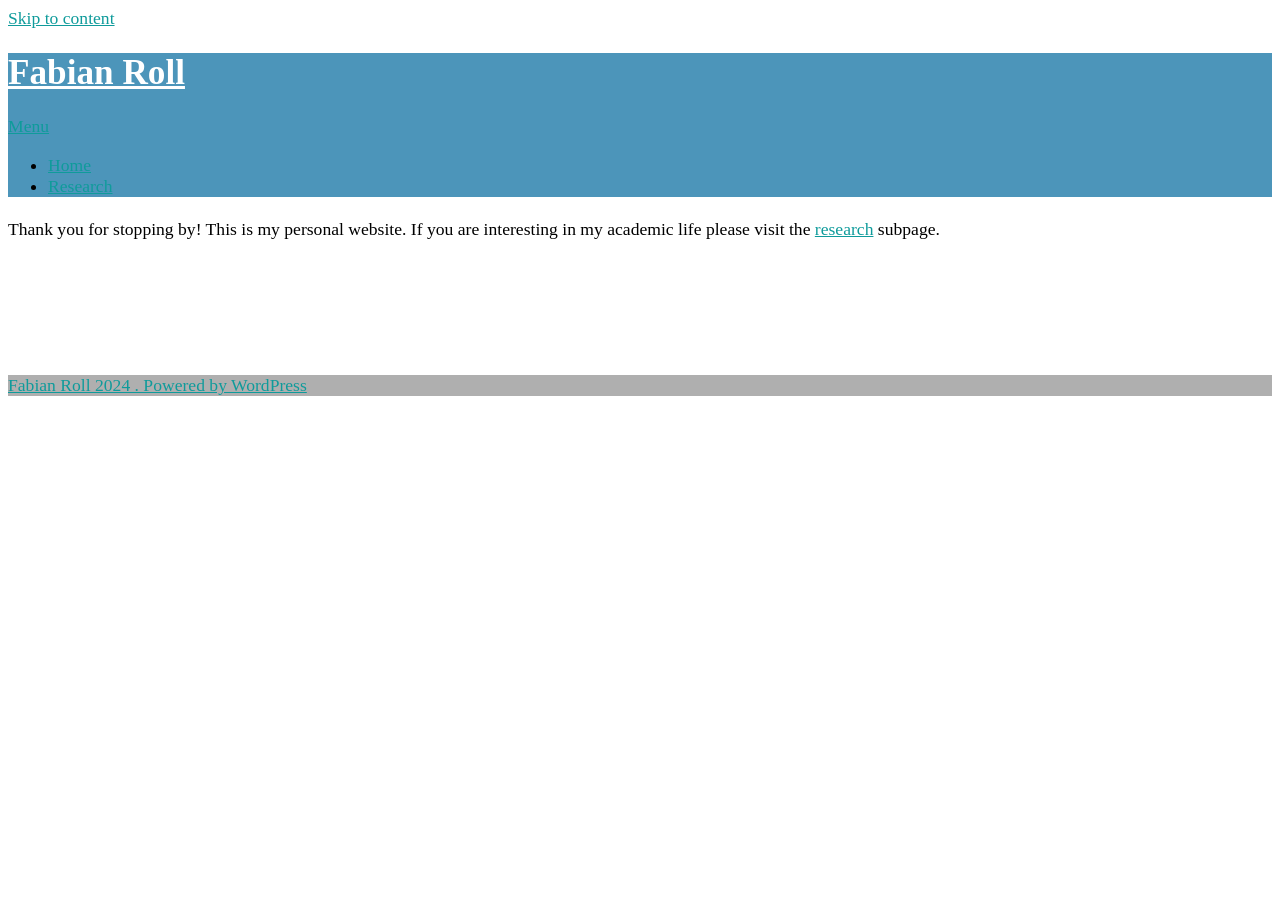
<file: index.html>
<!DOCTYPE html>
<html lang="en-US">
<head>
<meta charset="UTF-8">
<meta name="viewport" content="width=device-width">
<link rel="profile" href="http://gmpg.org/xfn/11">
<title>Fabian Roll</title>
<meta name="robots" content="max-image-preview:large">
	<style>img:is([sizes="auto" i], [sizes^="auto," i]) { contain-intrinsic-size: 3000px 1500px }</style>
	<link rel="dns-prefetch" href="//fonts.googleapis.com">
<link rel="alternate" type="application/rss+xml" title="Fabian Roll &raquo; Feed" href="https://www.roll.science/feed/">
<link rel="alternate" type="application/rss+xml" title="Fabian Roll &raquo; Comments Feed" href="https://www.roll.science/comments/feed/">
<script>
window._wpemojiSettings = {"baseUrl":"https:\/\/s.w.org\/images\/core\/emoji\/15.0.3\/72x72\/","ext":".png","svgUrl":"https:\/\/s.w.org\/images\/core\/emoji\/15.0.3\/svg\/","svgExt":".svg","source":{"concatemoji":"https:\/\/www.roll.science\/wp-includes\/js\/wp-emoji-release.min.js?ver=95953375268b8c0264b2a750937bf954"}};
/*! This file is auto-generated */
!function(i,n){var o,s,e;function c(e){try{var t={supportTests:e,timestamp:(new Date).valueOf()};sessionStorage.setItem(o,JSON.stringify(t))}catch(e){}}function p(e,t,n){e.clearRect(0,0,e.canvas.width,e.canvas.height),e.fillText(t,0,0);var t=new Uint32Array(e.getImageData(0,0,e.canvas.width,e.canvas.height).data),r=(e.clearRect(0,0,e.canvas.width,e.canvas.height),e.fillText(n,0,0),new Uint32Array(e.getImageData(0,0,e.canvas.width,e.canvas.height).data));return t.every(function(e,t){return e===r[t]})}function u(e,t,n){switch(t){case"flag":return n(e,"🏳️‍⚧️","🏳️​⚧️")?!1:!n(e,"🇺🇳","🇺​🇳")&&!n(e,"🏴󠁧󠁢󠁥󠁮󠁧󠁿","🏴​󠁧​󠁢​󠁥​󠁮​󠁧​󠁿");case"emoji":return!n(e,"🐦‍⬛","🐦​⬛")}return!1}function f(e,t,n){var r="undefined"!=typeof WorkerGlobalScope&&self instanceof WorkerGlobalScope?new OffscreenCanvas(300,150):i.createElement("canvas"),a=r.getContext("2d",{willReadFrequently:!0}),o=(a.textBaseline="top",a.font="600 32px Arial",{});return e.forEach(function(e){o[e]=t(a,e,n)}),o}function t(e){var t=i.createElement("script");t.src=e,t.defer=!0,i.head.appendChild(t)}"undefined"!=typeof Promise&&(o="wpEmojiSettingsSupports",s=["flag","emoji"],n.supports={everything:!0,everythingExceptFlag:!0},e=new Promise(function(e){i.addEventListener("DOMContentLoaded",e,{once:!0})}),new Promise(function(t){var n=function(){try{var e=JSON.parse(sessionStorage.getItem(o));if("object"==typeof e&&"number"==typeof e.timestamp&&(new Date).valueOf()<e.timestamp+604800&&"object"==typeof e.supportTests)return e.supportTests}catch(e){}return null}();if(!n){if("undefined"!=typeof Worker&&"undefined"!=typeof OffscreenCanvas&&"undefined"!=typeof URL&&URL.createObjectURL&&"undefined"!=typeof Blob)try{var e="postMessage("+f.toString()+"("+[JSON.stringify(s),u.toString(),p.toString()].join(",")+"));",r=new Blob([e],{type:"text/javascript"}),a=new Worker(URL.createObjectURL(r),{name:"wpTestEmojiSupports"});return void(a.onmessage=function(e){c(n=e.data),a.terminate(),t(n)})}catch(e){}c(n=f(s,u,p))}t(n)}).then(function(e){for(var t in e)n.supports[t]=e[t],n.supports.everything=n.supports.everything&&n.supports[t],"flag"!==t&&(n.supports.everythingExceptFlag=n.supports.everythingExceptFlag&&n.supports[t]);n.supports.everythingExceptFlag=n.supports.everythingExceptFlag&&!n.supports.flag,n.DOMReady=!1,n.readyCallback=function(){n.DOMReady=!0}}).then(function(){return e}).then(function(){var e;n.supports.everything||(n.readyCallback(),(e=n.source||{}).concatemoji?t(e.concatemoji):e.wpemoji&&e.twemoji&&(t(e.twemoji),t(e.wpemoji)))}))}((window,document),window._wpemojiSettings);
</script>
<style id="wp-emoji-styles-inline-css">img.wp-smiley, img.emoji {
		display: inline !important;
		border: none !important;
		box-shadow: none !important;
		height: 1em !important;
		width: 1em !important;
		margin: 0 0.07em !important;
		vertical-align: -0.1em !important;
		background: none !important;
		padding: 0 !important;
	}</style>
<link rel="stylesheet" id="wp-block-library-css" href="https://www.roll.science/wp-includes/css/dist/block-library/style.min.css?ver=95953375268b8c0264b2a750937bf954" media="all">
<style id="wp-block-library-theme-inline-css">.wp-block-audio :where(figcaption){color:#555;font-size:13px;text-align:center}.is-dark-theme .wp-block-audio :where(figcaption){color:#ffffffa6}.wp-block-audio{margin:0 0 1em}.wp-block-code{border:1px solid #ccc;border-radius:4px;font-family:Menlo,Consolas,monaco,monospace;padding:.8em 1em}.wp-block-embed :where(figcaption){color:#555;font-size:13px;text-align:center}.is-dark-theme .wp-block-embed :where(figcaption){color:#ffffffa6}.wp-block-embed{margin:0 0 1em}.blocks-gallery-caption{color:#555;font-size:13px;text-align:center}.is-dark-theme .blocks-gallery-caption{color:#ffffffa6}:root :where(.wp-block-image figcaption){color:#555;font-size:13px;text-align:center}.is-dark-theme :root :where(.wp-block-image figcaption){color:#ffffffa6}.wp-block-image{margin:0 0 1em}.wp-block-pullquote{border-bottom:4px solid;border-top:4px solid;color:currentColor;margin-bottom:1.75em}.wp-block-pullquote cite,.wp-block-pullquote footer,.wp-block-pullquote__citation{color:currentColor;font-size:.8125em;font-style:normal;text-transform:uppercase}.wp-block-quote{border-left:.25em solid;margin:0 0 1.75em;padding-left:1em}.wp-block-quote cite,.wp-block-quote footer{color:currentColor;font-size:.8125em;font-style:normal;position:relative}.wp-block-quote:where(.has-text-align-right){border-left:none;border-right:.25em solid;padding-left:0;padding-right:1em}.wp-block-quote:where(.has-text-align-center){border:none;padding-left:0}.wp-block-quote.is-large,.wp-block-quote.is-style-large,.wp-block-quote:where(.is-style-plain){border:none}.wp-block-search .wp-block-search__label{font-weight:700}.wp-block-search__button{border:1px solid #ccc;padding:.375em .625em}:where(.wp-block-group.has-background){padding:1.25em 2.375em}.wp-block-separator.has-css-opacity{opacity:.4}.wp-block-separator{border:none;border-bottom:2px solid;margin-left:auto;margin-right:auto}.wp-block-separator.has-alpha-channel-opacity{opacity:1}.wp-block-separator:not(.is-style-wide):not(.is-style-dots){width:100px}.wp-block-separator.has-background:not(.is-style-dots){border-bottom:none;height:1px}.wp-block-separator.has-background:not(.is-style-wide):not(.is-style-dots){height:2px}.wp-block-table{margin:0 0 1em}.wp-block-table td,.wp-block-table th{word-break:normal}.wp-block-table :where(figcaption){color:#555;font-size:13px;text-align:center}.is-dark-theme .wp-block-table :where(figcaption){color:#ffffffa6}.wp-block-video :where(figcaption){color:#555;font-size:13px;text-align:center}.is-dark-theme .wp-block-video :where(figcaption){color:#ffffffa6}.wp-block-video{margin:0 0 1em}:root :where(.wp-block-template-part.has-background){margin-bottom:0;margin-top:0;padding:1.25em 2.375em}</style>
<style id="classic-theme-styles-inline-css">/*! This file is auto-generated */
.wp-block-button__link{color:#fff;background-color:#32373c;border-radius:9999px;box-shadow:none;text-decoration:none;padding:calc(.667em + 2px) calc(1.333em + 2px);font-size:1.125em}.wp-block-file__button{background:#32373c;color:#fff;text-decoration:none}</style>
<style id="global-styles-inline-css">:root{--wp--preset--aspect-ratio--square: 1;--wp--preset--aspect-ratio--4-3: 4/3;--wp--preset--aspect-ratio--3-4: 3/4;--wp--preset--aspect-ratio--3-2: 3/2;--wp--preset--aspect-ratio--2-3: 2/3;--wp--preset--aspect-ratio--16-9: 16/9;--wp--preset--aspect-ratio--9-16: 9/16;--wp--preset--color--black: #000000;--wp--preset--color--cyan-bluish-gray: #abb8c3;--wp--preset--color--white: #ffffff;--wp--preset--color--pale-pink: #f78da7;--wp--preset--color--vivid-red: #cf2e2e;--wp--preset--color--luminous-vivid-orange: #ff6900;--wp--preset--color--luminous-vivid-amber: #fcb900;--wp--preset--color--light-green-cyan: #7bdcb5;--wp--preset--color--vivid-green-cyan: #00d084;--wp--preset--color--pale-cyan-blue: #8ed1fc;--wp--preset--color--vivid-cyan-blue: #0693e3;--wp--preset--color--vivid-purple: #9b51e0;--wp--preset--gradient--vivid-cyan-blue-to-vivid-purple: linear-gradient(135deg,rgba(6,147,227,1) 0%,rgb(155,81,224) 100%);--wp--preset--gradient--light-green-cyan-to-vivid-green-cyan: linear-gradient(135deg,rgb(122,220,180) 0%,rgb(0,208,130) 100%);--wp--preset--gradient--luminous-vivid-amber-to-luminous-vivid-orange: linear-gradient(135deg,rgba(252,185,0,1) 0%,rgba(255,105,0,1) 100%);--wp--preset--gradient--luminous-vivid-orange-to-vivid-red: linear-gradient(135deg,rgba(255,105,0,1) 0%,rgb(207,46,46) 100%);--wp--preset--gradient--very-light-gray-to-cyan-bluish-gray: linear-gradient(135deg,rgb(238,238,238) 0%,rgb(169,184,195) 100%);--wp--preset--gradient--cool-to-warm-spectrum: linear-gradient(135deg,rgb(74,234,220) 0%,rgb(151,120,209) 20%,rgb(207,42,186) 40%,rgb(238,44,130) 60%,rgb(251,105,98) 80%,rgb(254,248,76) 100%);--wp--preset--gradient--blush-light-purple: linear-gradient(135deg,rgb(255,206,236) 0%,rgb(152,150,240) 100%);--wp--preset--gradient--blush-bordeaux: linear-gradient(135deg,rgb(254,205,165) 0%,rgb(254,45,45) 50%,rgb(107,0,62) 100%);--wp--preset--gradient--luminous-dusk: linear-gradient(135deg,rgb(255,203,112) 0%,rgb(199,81,192) 50%,rgb(65,88,208) 100%);--wp--preset--gradient--pale-ocean: linear-gradient(135deg,rgb(255,245,203) 0%,rgb(182,227,212) 50%,rgb(51,167,181) 100%);--wp--preset--gradient--electric-grass: linear-gradient(135deg,rgb(202,248,128) 0%,rgb(113,206,126) 100%);--wp--preset--gradient--midnight: linear-gradient(135deg,rgb(2,3,129) 0%,rgb(40,116,252) 100%);--wp--preset--font-size--small: 13px;--wp--preset--font-size--medium: 20px;--wp--preset--font-size--large: 36px;--wp--preset--font-size--x-large: 42px;--wp--preset--spacing--20: 0.44rem;--wp--preset--spacing--30: 0.67rem;--wp--preset--spacing--40: 1rem;--wp--preset--spacing--50: 1.5rem;--wp--preset--spacing--60: 2.25rem;--wp--preset--spacing--70: 3.38rem;--wp--preset--spacing--80: 5.06rem;--wp--preset--shadow--natural: 6px 6px 9px rgba(0, 0, 0, 0.2);--wp--preset--shadow--deep: 12px 12px 50px rgba(0, 0, 0, 0.4);--wp--preset--shadow--sharp: 6px 6px 0px rgba(0, 0, 0, 0.2);--wp--preset--shadow--outlined: 6px 6px 0px -3px rgba(255, 255, 255, 1), 6px 6px rgba(0, 0, 0, 1);--wp--preset--shadow--crisp: 6px 6px 0px rgba(0, 0, 0, 1);}:where(.is-layout-flex){gap: 0.5em;}:where(.is-layout-grid){gap: 0.5em;}body .is-layout-flex{display: flex;}.is-layout-flex{flex-wrap: wrap;align-items: center;}.is-layout-flex > :is(*, div){margin: 0;}body .is-layout-grid{display: grid;}.is-layout-grid > :is(*, div){margin: 0;}:where(.wp-block-columns.is-layout-flex){gap: 2em;}:where(.wp-block-columns.is-layout-grid){gap: 2em;}:where(.wp-block-post-template.is-layout-flex){gap: 1.25em;}:where(.wp-block-post-template.is-layout-grid){gap: 1.25em;}.has-black-color{color: var(--wp--preset--color--black) !important;}.has-cyan-bluish-gray-color{color: var(--wp--preset--color--cyan-bluish-gray) !important;}.has-white-color{color: var(--wp--preset--color--white) !important;}.has-pale-pink-color{color: var(--wp--preset--color--pale-pink) !important;}.has-vivid-red-color{color: var(--wp--preset--color--vivid-red) !important;}.has-luminous-vivid-orange-color{color: var(--wp--preset--color--luminous-vivid-orange) !important;}.has-luminous-vivid-amber-color{color: var(--wp--preset--color--luminous-vivid-amber) !important;}.has-light-green-cyan-color{color: var(--wp--preset--color--light-green-cyan) !important;}.has-vivid-green-cyan-color{color: var(--wp--preset--color--vivid-green-cyan) !important;}.has-pale-cyan-blue-color{color: var(--wp--preset--color--pale-cyan-blue) !important;}.has-vivid-cyan-blue-color{color: var(--wp--preset--color--vivid-cyan-blue) !important;}.has-vivid-purple-color{color: var(--wp--preset--color--vivid-purple) !important;}.has-black-background-color{background-color: var(--wp--preset--color--black) !important;}.has-cyan-bluish-gray-background-color{background-color: var(--wp--preset--color--cyan-bluish-gray) !important;}.has-white-background-color{background-color: var(--wp--preset--color--white) !important;}.has-pale-pink-background-color{background-color: var(--wp--preset--color--pale-pink) !important;}.has-vivid-red-background-color{background-color: var(--wp--preset--color--vivid-red) !important;}.has-luminous-vivid-orange-background-color{background-color: var(--wp--preset--color--luminous-vivid-orange) !important;}.has-luminous-vivid-amber-background-color{background-color: var(--wp--preset--color--luminous-vivid-amber) !important;}.has-light-green-cyan-background-color{background-color: var(--wp--preset--color--light-green-cyan) !important;}.has-vivid-green-cyan-background-color{background-color: var(--wp--preset--color--vivid-green-cyan) !important;}.has-pale-cyan-blue-background-color{background-color: var(--wp--preset--color--pale-cyan-blue) !important;}.has-vivid-cyan-blue-background-color{background-color: var(--wp--preset--color--vivid-cyan-blue) !important;}.has-vivid-purple-background-color{background-color: var(--wp--preset--color--vivid-purple) !important;}.has-black-border-color{border-color: var(--wp--preset--color--black) !important;}.has-cyan-bluish-gray-border-color{border-color: var(--wp--preset--color--cyan-bluish-gray) !important;}.has-white-border-color{border-color: var(--wp--preset--color--white) !important;}.has-pale-pink-border-color{border-color: var(--wp--preset--color--pale-pink) !important;}.has-vivid-red-border-color{border-color: var(--wp--preset--color--vivid-red) !important;}.has-luminous-vivid-orange-border-color{border-color: var(--wp--preset--color--luminous-vivid-orange) !important;}.has-luminous-vivid-amber-border-color{border-color: var(--wp--preset--color--luminous-vivid-amber) !important;}.has-light-green-cyan-border-color{border-color: var(--wp--preset--color--light-green-cyan) !important;}.has-vivid-green-cyan-border-color{border-color: var(--wp--preset--color--vivid-green-cyan) !important;}.has-pale-cyan-blue-border-color{border-color: var(--wp--preset--color--pale-cyan-blue) !important;}.has-vivid-cyan-blue-border-color{border-color: var(--wp--preset--color--vivid-cyan-blue) !important;}.has-vivid-purple-border-color{border-color: var(--wp--preset--color--vivid-purple) !important;}.has-vivid-cyan-blue-to-vivid-purple-gradient-background{background: var(--wp--preset--gradient--vivid-cyan-blue-to-vivid-purple) !important;}.has-light-green-cyan-to-vivid-green-cyan-gradient-background{background: var(--wp--preset--gradient--light-green-cyan-to-vivid-green-cyan) !important;}.has-luminous-vivid-amber-to-luminous-vivid-orange-gradient-background{background: var(--wp--preset--gradient--luminous-vivid-amber-to-luminous-vivid-orange) !important;}.has-luminous-vivid-orange-to-vivid-red-gradient-background{background: var(--wp--preset--gradient--luminous-vivid-orange-to-vivid-red) !important;}.has-very-light-gray-to-cyan-bluish-gray-gradient-background{background: var(--wp--preset--gradient--very-light-gray-to-cyan-bluish-gray) !important;}.has-cool-to-warm-spectrum-gradient-background{background: var(--wp--preset--gradient--cool-to-warm-spectrum) !important;}.has-blush-light-purple-gradient-background{background: var(--wp--preset--gradient--blush-light-purple) !important;}.has-blush-bordeaux-gradient-background{background: var(--wp--preset--gradient--blush-bordeaux) !important;}.has-luminous-dusk-gradient-background{background: var(--wp--preset--gradient--luminous-dusk) !important;}.has-pale-ocean-gradient-background{background: var(--wp--preset--gradient--pale-ocean) !important;}.has-electric-grass-gradient-background{background: var(--wp--preset--gradient--electric-grass) !important;}.has-midnight-gradient-background{background: var(--wp--preset--gradient--midnight) !important;}.has-small-font-size{font-size: var(--wp--preset--font-size--small) !important;}.has-medium-font-size{font-size: var(--wp--preset--font-size--medium) !important;}.has-large-font-size{font-size: var(--wp--preset--font-size--large) !important;}.has-x-large-font-size{font-size: var(--wp--preset--font-size--x-large) !important;}
:where(.wp-block-post-template.is-layout-flex){gap: 1.25em;}:where(.wp-block-post-template.is-layout-grid){gap: 1.25em;}
:where(.wp-block-columns.is-layout-flex){gap: 2em;}:where(.wp-block-columns.is-layout-grid){gap: 2em;}
:root :where(.wp-block-pullquote){font-size: 1.5em;line-height: 1.6;}</style>
<link rel="stylesheet" id="academy-lite-font-css" href="https://fonts.googleapis.com/css?family=Poppins%3A300%2C400%2C500%2C600%2C700%2C800%2C900%7CKarla%3A400&#038;ver=95953375268b8c0264b2a750937bf954" media="all">
<link rel="stylesheet" id="academy-lite-basic-style-css" href="https://www.roll.science/wp-content/themes/academy-lite/style.css?ver=95953375268b8c0264b2a750937bf954" media="all">
<link rel="stylesheet" id="academy-lite-responsive-style-css" href="https://www.roll.science/wp-content/themes/academy-lite/css/theme-responsive.css?ver=95953375268b8c0264b2a750937bf954" media="all">
<link rel="stylesheet" id="nivo-style-css" href="https://www.roll.science/wp-content/themes/academy-lite/css/nivo-slider.css?ver=95953375268b8c0264b2a750937bf954" media="all">
<link rel="stylesheet" id="font-awesome-style-css" href="https://www.roll.science/wp-content/themes/academy-lite/css/font-awesome.css?ver=95953375268b8c0264b2a750937bf954" media="all">
<script src="https://www.roll.science/wp-includes/js/jquery/jquery.min.js?ver=3.7.1" id="jquery-core-js"></script>
<script src="https://www.roll.science/wp-includes/js/jquery/jquery-migrate.min.js?ver=3.4.1" id="jquery-migrate-js"></script>
<script src="https://www.roll.science/wp-content/themes/academy-lite/js/jquery.nivo.slider.js?ver=95953375268b8c0264b2a750937bf954" id="jquery-nivo-slider-js-js"></script>
<script src="https://www.roll.science/wp-content/themes/academy-lite/js/custom.js?ver=95953375268b8c0264b2a750937bf954" id="academy-lite-customscripts-js"></script>
<link rel="https://api.w.org/" href="https://www.roll.science/wp-json/">
<link rel="alternate" title="JSON" type="application/json" href="https://www.roll.science/wp-json/wp/v2/pages/42">
<link rel="EditURI" type="application/rsd+xml" title="RSD" href="https://www.roll.science/xmlrpc.php?rsd">

<link rel="canonical" href="https://www.roll.science/">
<link rel="shortlink" href="https://www.roll.science/">
<link rel="alternate" title="oEmbed (JSON)" type="application/json+oembed" href="https://www.roll.science/wp-json/oembed/1.0/embed?url=https%3A%2F%2Fhttps%3A%2F%2Fwww.roll.science%2F">
<link rel="alternate" title="oEmbed (XML)" type="text/xml+oembed" href="https://www.roll.science/wp-json/oembed/1.0/embed?url=https%3A%2F%2Fhttps%3A%2F%2Fwww.roll.science%2F#038;format=xml">
        <style>.top-header,.pagearea-content h6.sub_ttl{
        			background-color:#34685a;
        		}
				a, 
				.tm_client strong,
				.postmeta a:hover,
				#sid
				ebar ul li a:hover,
				.blog-post h3.entry-title,
				a.blog-more:hover,
				#commentform input#submit,
				input.search-submit,
				.nivo-controlNav a.active,
				.blog-date .date,
				a.read-more,
				.section-box .sec-left a,
				.sitenav ul li a:hover,
				.section_head:before, #header .header-inner .logo p{
					color:#0f9b9b;
				}
				.icon-box-icon:after{
					box-shadow: 0 0 0 2px #0f9b9b;
				}
				h3.widget-title,
				.nav-links .current,
				.nav-links a:hover,
				p.form-submit input[type="submit"],
				.home-content a,
				.social a:hover, .top-header-menu ul li a{
					background-color:#0f9b9b;
				}
				#header,
				.sitenav ul li.menu-item-has-children:hover > ul,
				.sitenav ul li.menu-item-has-children:focus > ul,
				.sitenav ul li.menu-item-has-children.focus > ul{
					background-color:#4c95ba;
				}
				.copyright-wrapper{
					background-color:#afafaf;
				}
				#slider .top-bar a.slide-button, .pagearea-content .wel-read{
					background-color: #0f9b9b;
				}
				#slider .top-bar a.slide-button:hover, .pagearea-content .wel-read:hover{
					background-color:#0f9b9b;
					color: #ffffff;
				}</style>
		<style type="text/css">#header{
			background-image: url();
			background-position: center top;
		}
		.logo h1 a { color:#ffffff;}</style>
			<style id="wp-custom-css">body {
font-size: 1.1rem;
}</style>
		</head>

<body class="home page-template-default page page-id-42 wp-embed-responsive">
<a class="skip-link screen-reader-text" href="#sitemain">
	Skip to content</a>

<div id="header">
	<div class="header-inner container">
		  <div class="logo">
							<h1><a href="https://www.roll.science/" rel="home">Fabian Roll</a></h1>

						 </div>
<!-- .logo -->                 
		<div id="navigation">
			<div class="toggle">
				<a class="toggleMenu" href="#">Menu</a>
			</div>
<!-- toggle --> 	
			<nav id="main-navigation" class="site-navigation primary-navigation sitenav" role="navigation">		
				<div class="menu-sites-container"><ul id="menu-sites" class="menu">
<li id="menu-item-37" class="menu-item menu-item-type-custom menu-item-object-custom current-menu-item menu-item-home menu-item-37"><a href="https://www.roll.science/">Home</a></li>
<li id="menu-item-38" class="menu-item menu-item-type-custom menu-item-object-custom menu-item-38"><a href="https://www.roll.science/research">Research</a></li>
</ul></div>			</nav>
		</div>
<!-- navigation -->
	</div>
<!-- .header-inner--><div class="clear"></div>  
</div>
<!-- #header -->
<div class="main-container">

  
    
                                       
     <div class="content-area">
      <div class="middle-align content_sidebar">
          <div class="site-main" id="sitemain">
			
<article id="post-42" class="post-42 page type-page status-publish hentry">
	<header class="entry-header">
		<h1 class="entry-title"></h1>
	</header><!-- .entry-header -->

	<div class="entry-content">
		
<p>Thank you for stopping by! This is my personal website. If you are interesting in my academic life please visit the <a href="https://www.roll.science/research">research</a> subpage.</p>



<div style="height:100px" aria-hidden="true" class="wp-block-spacer"></div>
      </div>
<!-- .entry-content --><div class="clear"></div>
			
	</article><!-- #post-## -->
          </div>
          <div id="sidebar">
    
    <aside id="custom_html-2" class="widget_text widget widget_custom_html"><div class="textwidget custom-html-widget"></div></aside>	
</div>
<!-- sidebar -->
          <div class="clear"></div>
      </div>
  </div>
</div>
<!-- main-container -->

<div class="copyright-wrapper">
        	<div class="container">
                <div class="copyright">
                    	<p><a href="https://www.roll.science/" rel="home">Fabian Roll  2024 . Powered by WordPress</a></p>               
                </div>
<!-- copyright --><div class="clear"></div>           
            </div>
<!-- container -->
        </div>
    
        
<script id="academy-lite-navigation-js-extra">var NavigationScreenReaderText = [];</script>
<script src="https://www.roll.science/wp-content/themes/academy-lite/js/navigation.js?ver=20190715" id="academy-lite-navigation-js"></script>

</body>
</html>
</file>
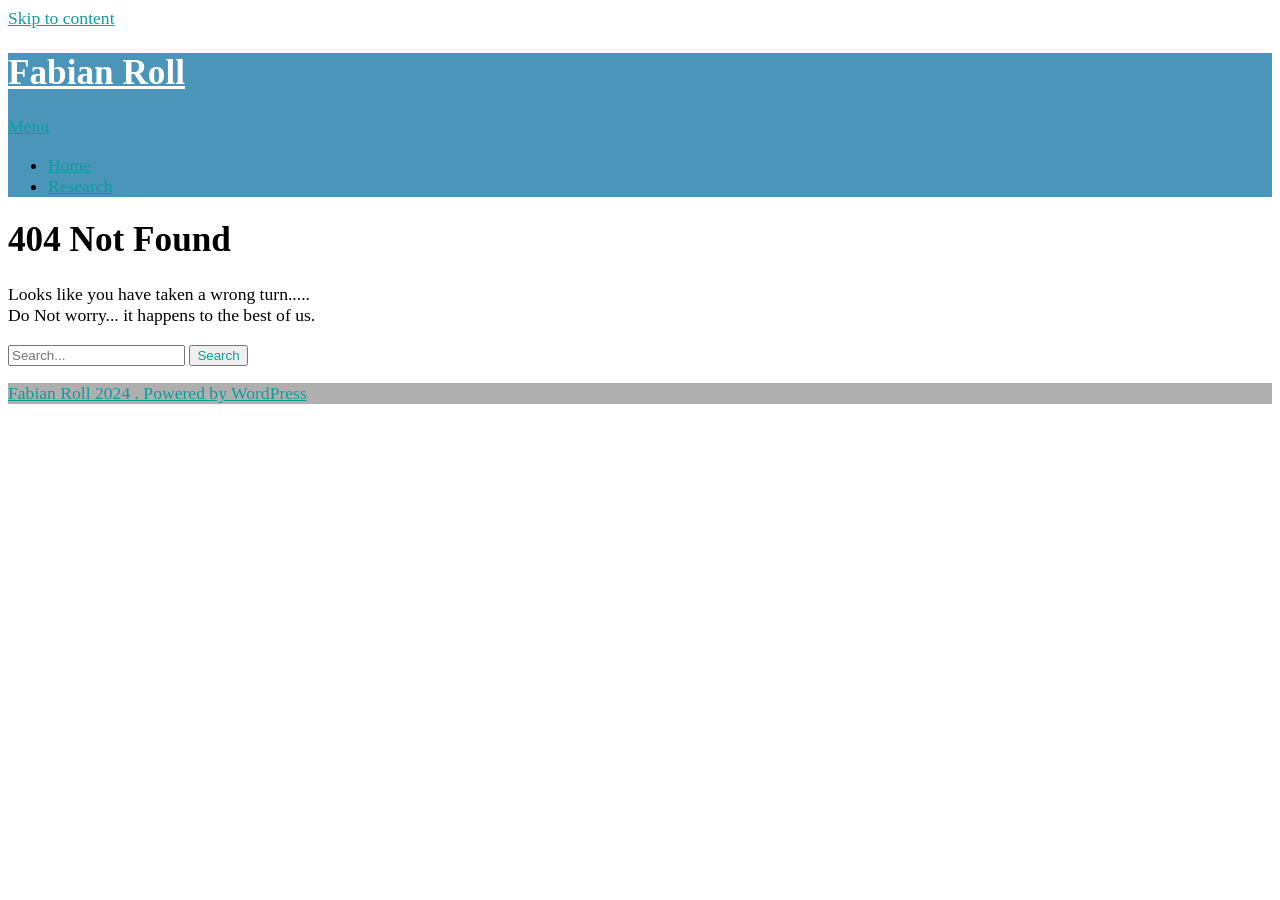
<file: 404/index.html>
<!DOCTYPE html>
<html lang="en-US">
<head>
<meta charset="UTF-8">
<meta name="viewport" content="width=device-width">
<link rel="profile" href="http://gmpg.org/xfn/11">
<title>Page not found &#8211; Fabian Roll</title>
<meta name="robots" content="max-image-preview:large">
	<style>img:is([sizes="auto" i], [sizes^="auto," i]) { contain-intrinsic-size: 3000px 1500px }</style>
	<link rel="dns-prefetch" href="//fonts.googleapis.com">
<link rel="alternate" type="application/rss+xml" title="Fabian Roll &raquo; Feed" href="https://www.roll.science/feed/">
<link rel="alternate" type="application/rss+xml" title="Fabian Roll &raquo; Comments Feed" href="https://www.roll.science/comments/feed/">
<script>
window._wpemojiSettings = {"baseUrl":"https:\/\/s.w.org\/images\/core\/emoji\/15.0.3\/72x72\/","ext":".png","svgUrl":"https:\/\/s.w.org\/images\/core\/emoji\/15.0.3\/svg\/","svgExt":".svg","source":{"concatemoji":"https:\/\/www.roll.science\/wp-includes\/js\/wp-emoji-release.min.js?ver=95953375268b8c0264b2a750937bf954"}};
/*! This file is auto-generated */
!function(i,n){var o,s,e;function c(e){try{var t={supportTests:e,timestamp:(new Date).valueOf()};sessionStorage.setItem(o,JSON.stringify(t))}catch(e){}}function p(e,t,n){e.clearRect(0,0,e.canvas.width,e.canvas.height),e.fillText(t,0,0);var t=new Uint32Array(e.getImageData(0,0,e.canvas.width,e.canvas.height).data),r=(e.clearRect(0,0,e.canvas.width,e.canvas.height),e.fillText(n,0,0),new Uint32Array(e.getImageData(0,0,e.canvas.width,e.canvas.height).data));return t.every(function(e,t){return e===r[t]})}function u(e,t,n){switch(t){case"flag":return n(e,"🏳️‍⚧️","🏳️​⚧️")?!1:!n(e,"🇺🇳","🇺​🇳")&&!n(e,"🏴󠁧󠁢󠁥󠁮󠁧󠁿","🏴​󠁧​󠁢​󠁥​󠁮​󠁧​󠁿");case"emoji":return!n(e,"🐦‍⬛","🐦​⬛")}return!1}function f(e,t,n){var r="undefined"!=typeof WorkerGlobalScope&&self instanceof WorkerGlobalScope?new OffscreenCanvas(300,150):i.createElement("canvas"),a=r.getContext("2d",{willReadFrequently:!0}),o=(a.textBaseline="top",a.font="600 32px Arial",{});return e.forEach(function(e){o[e]=t(a,e,n)}),o}function t(e){var t=i.createElement("script");t.src=e,t.defer=!0,i.head.appendChild(t)}"undefined"!=typeof Promise&&(o="wpEmojiSettingsSupports",s=["flag","emoji"],n.supports={everything:!0,everythingExceptFlag:!0},e=new Promise(function(e){i.addEventListener("DOMContentLoaded",e,{once:!0})}),new Promise(function(t){var n=function(){try{var e=JSON.parse(sessionStorage.getItem(o));if("object"==typeof e&&"number"==typeof e.timestamp&&(new Date).valueOf()<e.timestamp+604800&&"object"==typeof e.supportTests)return e.supportTests}catch(e){}return null}();if(!n){if("undefined"!=typeof Worker&&"undefined"!=typeof OffscreenCanvas&&"undefined"!=typeof URL&&URL.createObjectURL&&"undefined"!=typeof Blob)try{var e="postMessage("+f.toString()+"("+[JSON.stringify(s),u.toString(),p.toString()].join(",")+"));",r=new Blob([e],{type:"text/javascript"}),a=new Worker(URL.createObjectURL(r),{name:"wpTestEmojiSupports"});return void(a.onmessage=function(e){c(n=e.data),a.terminate(),t(n)})}catch(e){}c(n=f(s,u,p))}t(n)}).then(function(e){for(var t in e)n.supports[t]=e[t],n.supports.everything=n.supports.everything&&n.supports[t],"flag"!==t&&(n.supports.everythingExceptFlag=n.supports.everythingExceptFlag&&n.supports[t]);n.supports.everythingExceptFlag=n.supports.everythingExceptFlag&&!n.supports.flag,n.DOMReady=!1,n.readyCallback=function(){n.DOMReady=!0}}).then(function(){return e}).then(function(){var e;n.supports.everything||(n.readyCallback(),(e=n.source||{}).concatemoji?t(e.concatemoji):e.wpemoji&&e.twemoji&&(t(e.twemoji),t(e.wpemoji)))}))}((window,document),window._wpemojiSettings);
</script>
<style id="wp-emoji-styles-inline-css">img.wp-smiley, img.emoji {
		display: inline !important;
		border: none !important;
		box-shadow: none !important;
		height: 1em !important;
		width: 1em !important;
		margin: 0 0.07em !important;
		vertical-align: -0.1em !important;
		background: none !important;
		padding: 0 !important;
	}</style>
<link rel="stylesheet" id="wp-block-library-css" href="https://www.roll.science/wp-includes/css/dist/block-library/style.min.css?ver=95953375268b8c0264b2a750937bf954" media="all">
<style id="wp-block-library-theme-inline-css">.wp-block-audio :where(figcaption){color:#555;font-size:13px;text-align:center}.is-dark-theme .wp-block-audio :where(figcaption){color:#ffffffa6}.wp-block-audio{margin:0 0 1em}.wp-block-code{border:1px solid #ccc;border-radius:4px;font-family:Menlo,Consolas,monaco,monospace;padding:.8em 1em}.wp-block-embed :where(figcaption){color:#555;font-size:13px;text-align:center}.is-dark-theme .wp-block-embed :where(figcaption){color:#ffffffa6}.wp-block-embed{margin:0 0 1em}.blocks-gallery-caption{color:#555;font-size:13px;text-align:center}.is-dark-theme .blocks-gallery-caption{color:#ffffffa6}:root :where(.wp-block-image figcaption){color:#555;font-size:13px;text-align:center}.is-dark-theme :root :where(.wp-block-image figcaption){color:#ffffffa6}.wp-block-image{margin:0 0 1em}.wp-block-pullquote{border-bottom:4px solid;border-top:4px solid;color:currentColor;margin-bottom:1.75em}.wp-block-pullquote cite,.wp-block-pullquote footer,.wp-block-pullquote__citation{color:currentColor;font-size:.8125em;font-style:normal;text-transform:uppercase}.wp-block-quote{border-left:.25em solid;margin:0 0 1.75em;padding-left:1em}.wp-block-quote cite,.wp-block-quote footer{color:currentColor;font-size:.8125em;font-style:normal;position:relative}.wp-block-quote:where(.has-text-align-right){border-left:none;border-right:.25em solid;padding-left:0;padding-right:1em}.wp-block-quote:where(.has-text-align-center){border:none;padding-left:0}.wp-block-quote.is-large,.wp-block-quote.is-style-large,.wp-block-quote:where(.is-style-plain){border:none}.wp-block-search .wp-block-search__label{font-weight:700}.wp-block-search__button{border:1px solid #ccc;padding:.375em .625em}:where(.wp-block-group.has-background){padding:1.25em 2.375em}.wp-block-separator.has-css-opacity{opacity:.4}.wp-block-separator{border:none;border-bottom:2px solid;margin-left:auto;margin-right:auto}.wp-block-separator.has-alpha-channel-opacity{opacity:1}.wp-block-separator:not(.is-style-wide):not(.is-style-dots){width:100px}.wp-block-separator.has-background:not(.is-style-dots){border-bottom:none;height:1px}.wp-block-separator.has-background:not(.is-style-wide):not(.is-style-dots){height:2px}.wp-block-table{margin:0 0 1em}.wp-block-table td,.wp-block-table th{word-break:normal}.wp-block-table :where(figcaption){color:#555;font-size:13px;text-align:center}.is-dark-theme .wp-block-table :where(figcaption){color:#ffffffa6}.wp-block-video :where(figcaption){color:#555;font-size:13px;text-align:center}.is-dark-theme .wp-block-video :where(figcaption){color:#ffffffa6}.wp-block-video{margin:0 0 1em}:root :where(.wp-block-template-part.has-background){margin-bottom:0;margin-top:0;padding:1.25em 2.375em}</style>
<style id="classic-theme-styles-inline-css">/*! This file is auto-generated */
.wp-block-button__link{color:#fff;background-color:#32373c;border-radius:9999px;box-shadow:none;text-decoration:none;padding:calc(.667em + 2px) calc(1.333em + 2px);font-size:1.125em}.wp-block-file__button{background:#32373c;color:#fff;text-decoration:none}</style>
<style id="global-styles-inline-css">:root{--wp--preset--aspect-ratio--square: 1;--wp--preset--aspect-ratio--4-3: 4/3;--wp--preset--aspect-ratio--3-4: 3/4;--wp--preset--aspect-ratio--3-2: 3/2;--wp--preset--aspect-ratio--2-3: 2/3;--wp--preset--aspect-ratio--16-9: 16/9;--wp--preset--aspect-ratio--9-16: 9/16;--wp--preset--color--black: #000000;--wp--preset--color--cyan-bluish-gray: #abb8c3;--wp--preset--color--white: #ffffff;--wp--preset--color--pale-pink: #f78da7;--wp--preset--color--vivid-red: #cf2e2e;--wp--preset--color--luminous-vivid-orange: #ff6900;--wp--preset--color--luminous-vivid-amber: #fcb900;--wp--preset--color--light-green-cyan: #7bdcb5;--wp--preset--color--vivid-green-cyan: #00d084;--wp--preset--color--pale-cyan-blue: #8ed1fc;--wp--preset--color--vivid-cyan-blue: #0693e3;--wp--preset--color--vivid-purple: #9b51e0;--wp--preset--gradient--vivid-cyan-blue-to-vivid-purple: linear-gradient(135deg,rgba(6,147,227,1) 0%,rgb(155,81,224) 100%);--wp--preset--gradient--light-green-cyan-to-vivid-green-cyan: linear-gradient(135deg,rgb(122,220,180) 0%,rgb(0,208,130) 100%);--wp--preset--gradient--luminous-vivid-amber-to-luminous-vivid-orange: linear-gradient(135deg,rgba(252,185,0,1) 0%,rgba(255,105,0,1) 100%);--wp--preset--gradient--luminous-vivid-orange-to-vivid-red: linear-gradient(135deg,rgba(255,105,0,1) 0%,rgb(207,46,46) 100%);--wp--preset--gradient--very-light-gray-to-cyan-bluish-gray: linear-gradient(135deg,rgb(238,238,238) 0%,rgb(169,184,195) 100%);--wp--preset--gradient--cool-to-warm-spectrum: linear-gradient(135deg,rgb(74,234,220) 0%,rgb(151,120,209) 20%,rgb(207,42,186) 40%,rgb(238,44,130) 60%,rgb(251,105,98) 80%,rgb(254,248,76) 100%);--wp--preset--gradient--blush-light-purple: linear-gradient(135deg,rgb(255,206,236) 0%,rgb(152,150,240) 100%);--wp--preset--gradient--blush-bordeaux: linear-gradient(135deg,rgb(254,205,165) 0%,rgb(254,45,45) 50%,rgb(107,0,62) 100%);--wp--preset--gradient--luminous-dusk: linear-gradient(135deg,rgb(255,203,112) 0%,rgb(199,81,192) 50%,rgb(65,88,208) 100%);--wp--preset--gradient--pale-ocean: linear-gradient(135deg,rgb(255,245,203) 0%,rgb(182,227,212) 50%,rgb(51,167,181) 100%);--wp--preset--gradient--electric-grass: linear-gradient(135deg,rgb(202,248,128) 0%,rgb(113,206,126) 100%);--wp--preset--gradient--midnight: linear-gradient(135deg,rgb(2,3,129) 0%,rgb(40,116,252) 100%);--wp--preset--font-size--small: 13px;--wp--preset--font-size--medium: 20px;--wp--preset--font-size--large: 36px;--wp--preset--font-size--x-large: 42px;--wp--preset--spacing--20: 0.44rem;--wp--preset--spacing--30: 0.67rem;--wp--preset--spacing--40: 1rem;--wp--preset--spacing--50: 1.5rem;--wp--preset--spacing--60: 2.25rem;--wp--preset--spacing--70: 3.38rem;--wp--preset--spacing--80: 5.06rem;--wp--preset--shadow--natural: 6px 6px 9px rgba(0, 0, 0, 0.2);--wp--preset--shadow--deep: 12px 12px 50px rgba(0, 0, 0, 0.4);--wp--preset--shadow--sharp: 6px 6px 0px rgba(0, 0, 0, 0.2);--wp--preset--shadow--outlined: 6px 6px 0px -3px rgba(255, 255, 255, 1), 6px 6px rgba(0, 0, 0, 1);--wp--preset--shadow--crisp: 6px 6px 0px rgba(0, 0, 0, 1);}:where(.is-layout-flex){gap: 0.5em;}:where(.is-layout-grid){gap: 0.5em;}body .is-layout-flex{display: flex;}.is-layout-flex{flex-wrap: wrap;align-items: center;}.is-layout-flex > :is(*, div){margin: 0;}body .is-layout-grid{display: grid;}.is-layout-grid > :is(*, div){margin: 0;}:where(.wp-block-columns.is-layout-flex){gap: 2em;}:where(.wp-block-columns.is-layout-grid){gap: 2em;}:where(.wp-block-post-template.is-layout-flex){gap: 1.25em;}:where(.wp-block-post-template.is-layout-grid){gap: 1.25em;}.has-black-color{color: var(--wp--preset--color--black) !important;}.has-cyan-bluish-gray-color{color: var(--wp--preset--color--cyan-bluish-gray) !important;}.has-white-color{color: var(--wp--preset--color--white) !important;}.has-pale-pink-color{color: var(--wp--preset--color--pale-pink) !important;}.has-vivid-red-color{color: var(--wp--preset--color--vivid-red) !important;}.has-luminous-vivid-orange-color{color: var(--wp--preset--color--luminous-vivid-orange) !important;}.has-luminous-vivid-amber-color{color: var(--wp--preset--color--luminous-vivid-amber) !important;}.has-light-green-cyan-color{color: var(--wp--preset--color--light-green-cyan) !important;}.has-vivid-green-cyan-color{color: var(--wp--preset--color--vivid-green-cyan) !important;}.has-pale-cyan-blue-color{color: var(--wp--preset--color--pale-cyan-blue) !important;}.has-vivid-cyan-blue-color{color: var(--wp--preset--color--vivid-cyan-blue) !important;}.has-vivid-purple-color{color: var(--wp--preset--color--vivid-purple) !important;}.has-black-background-color{background-color: var(--wp--preset--color--black) !important;}.has-cyan-bluish-gray-background-color{background-color: var(--wp--preset--color--cyan-bluish-gray) !important;}.has-white-background-color{background-color: var(--wp--preset--color--white) !important;}.has-pale-pink-background-color{background-color: var(--wp--preset--color--pale-pink) !important;}.has-vivid-red-background-color{background-color: var(--wp--preset--color--vivid-red) !important;}.has-luminous-vivid-orange-background-color{background-color: var(--wp--preset--color--luminous-vivid-orange) !important;}.has-luminous-vivid-amber-background-color{background-color: var(--wp--preset--color--luminous-vivid-amber) !important;}.has-light-green-cyan-background-color{background-color: var(--wp--preset--color--light-green-cyan) !important;}.has-vivid-green-cyan-background-color{background-color: var(--wp--preset--color--vivid-green-cyan) !important;}.has-pale-cyan-blue-background-color{background-color: var(--wp--preset--color--pale-cyan-blue) !important;}.has-vivid-cyan-blue-background-color{background-color: var(--wp--preset--color--vivid-cyan-blue) !important;}.has-vivid-purple-background-color{background-color: var(--wp--preset--color--vivid-purple) !important;}.has-black-border-color{border-color: var(--wp--preset--color--black) !important;}.has-cyan-bluish-gray-border-color{border-color: var(--wp--preset--color--cyan-bluish-gray) !important;}.has-white-border-color{border-color: var(--wp--preset--color--white) !important;}.has-pale-pink-border-color{border-color: var(--wp--preset--color--pale-pink) !important;}.has-vivid-red-border-color{border-color: var(--wp--preset--color--vivid-red) !important;}.has-luminous-vivid-orange-border-color{border-color: var(--wp--preset--color--luminous-vivid-orange) !important;}.has-luminous-vivid-amber-border-color{border-color: var(--wp--preset--color--luminous-vivid-amber) !important;}.has-light-green-cyan-border-color{border-color: var(--wp--preset--color--light-green-cyan) !important;}.has-vivid-green-cyan-border-color{border-color: var(--wp--preset--color--vivid-green-cyan) !important;}.has-pale-cyan-blue-border-color{border-color: var(--wp--preset--color--pale-cyan-blue) !important;}.has-vivid-cyan-blue-border-color{border-color: var(--wp--preset--color--vivid-cyan-blue) !important;}.has-vivid-purple-border-color{border-color: var(--wp--preset--color--vivid-purple) !important;}.has-vivid-cyan-blue-to-vivid-purple-gradient-background{background: var(--wp--preset--gradient--vivid-cyan-blue-to-vivid-purple) !important;}.has-light-green-cyan-to-vivid-green-cyan-gradient-background{background: var(--wp--preset--gradient--light-green-cyan-to-vivid-green-cyan) !important;}.has-luminous-vivid-amber-to-luminous-vivid-orange-gradient-background{background: var(--wp--preset--gradient--luminous-vivid-amber-to-luminous-vivid-orange) !important;}.has-luminous-vivid-orange-to-vivid-red-gradient-background{background: var(--wp--preset--gradient--luminous-vivid-orange-to-vivid-red) !important;}.has-very-light-gray-to-cyan-bluish-gray-gradient-background{background: var(--wp--preset--gradient--very-light-gray-to-cyan-bluish-gray) !important;}.has-cool-to-warm-spectrum-gradient-background{background: var(--wp--preset--gradient--cool-to-warm-spectrum) !important;}.has-blush-light-purple-gradient-background{background: var(--wp--preset--gradient--blush-light-purple) !important;}.has-blush-bordeaux-gradient-background{background: var(--wp--preset--gradient--blush-bordeaux) !important;}.has-luminous-dusk-gradient-background{background: var(--wp--preset--gradient--luminous-dusk) !important;}.has-pale-ocean-gradient-background{background: var(--wp--preset--gradient--pale-ocean) !important;}.has-electric-grass-gradient-background{background: var(--wp--preset--gradient--electric-grass) !important;}.has-midnight-gradient-background{background: var(--wp--preset--gradient--midnight) !important;}.has-small-font-size{font-size: var(--wp--preset--font-size--small) !important;}.has-medium-font-size{font-size: var(--wp--preset--font-size--medium) !important;}.has-large-font-size{font-size: var(--wp--preset--font-size--large) !important;}.has-x-large-font-size{font-size: var(--wp--preset--font-size--x-large) !important;}
:where(.wp-block-post-template.is-layout-flex){gap: 1.25em;}:where(.wp-block-post-template.is-layout-grid){gap: 1.25em;}
:where(.wp-block-columns.is-layout-flex){gap: 2em;}:where(.wp-block-columns.is-layout-grid){gap: 2em;}
:root :where(.wp-block-pullquote){font-size: 1.5em;line-height: 1.6;}</style>
<link rel="stylesheet" id="academy-lite-font-css" href="https://fonts.googleapis.com/css?family=Poppins%3A300%2C400%2C500%2C600%2C700%2C800%2C900%7CKarla%3A400&#038;ver=95953375268b8c0264b2a750937bf954" media="all">
<link rel="stylesheet" id="academy-lite-basic-style-css" href="https://www.roll.science/wp-content/themes/academy-lite/style.css?ver=95953375268b8c0264b2a750937bf954" media="all">
<link rel="stylesheet" id="academy-lite-responsive-style-css" href="https://www.roll.science/wp-content/themes/academy-lite/css/theme-responsive.css?ver=95953375268b8c0264b2a750937bf954" media="all">
<link rel="stylesheet" id="nivo-style-css" href="https://www.roll.science/wp-content/themes/academy-lite/css/nivo-slider.css?ver=95953375268b8c0264b2a750937bf954" media="all">
<link rel="stylesheet" id="font-awesome-style-css" href="https://www.roll.science/wp-content/themes/academy-lite/css/font-awesome.css?ver=95953375268b8c0264b2a750937bf954" media="all">
<script src="https://www.roll.science/wp-includes/js/jquery/jquery.min.js?ver=3.7.1" id="jquery-core-js"></script>
<script src="https://www.roll.science/wp-includes/js/jquery/jquery-migrate.min.js?ver=3.4.1" id="jquery-migrate-js"></script>
<script src="https://www.roll.science/wp-content/themes/academy-lite/js/jquery.nivo.slider.js?ver=95953375268b8c0264b2a750937bf954" id="jquery-nivo-slider-js-js"></script>
<script src="https://www.roll.science/wp-content/themes/academy-lite/js/custom.js?ver=95953375268b8c0264b2a750937bf954" id="academy-lite-customscripts-js"></script>
<link rel="https://api.w.org/" href="https://www.roll.science/wp-json/">
<link rel="EditURI" type="application/rsd+xml" title="RSD" href="https://www.roll.science/xmlrpc.php?rsd">

        <style>.top-header,.pagearea-content h6.sub_ttl{
        			background-color:#34685a;
        		}
				a, 
				.tm_client strong,
				.postmeta a:hover,
				#sid
				ebar ul li a:hover,
				.blog-post h3.entry-title,
				a.blog-more:hover,
				#commentform input#submit,
				input.search-submit,
				.nivo-controlNav a.active,
				.blog-date .date,
				a.read-more,
				.section-box .sec-left a,
				.sitenav ul li a:hover,
				.section_head:before, #header .header-inner .logo p{
					color:#0f9b9b;
				}
				.icon-box-icon:after{
					box-shadow: 0 0 0 2px #0f9b9b;
				}
				h3.widget-title,
				.nav-links .current,
				.nav-links a:hover,
				p.form-submit input[type="submit"],
				.home-content a,
				.social a:hover, .top-header-menu ul li a{
					background-color:#0f9b9b;
				}
				#header,
				.sitenav ul li.menu-item-has-children:hover > ul,
				.sitenav ul li.menu-item-has-children:focus > ul,
				.sitenav ul li.menu-item-has-children.focus > ul{
					background-color:#4c95ba;
				}
				.copyright-wrapper{
					background-color:#afafaf;
				}
				#slider .top-bar a.slide-button, .pagearea-content .wel-read{
					background-color: #0f9b9b;
				}
				#slider .top-bar a.slide-button:hover, .pagearea-content .wel-read:hover{
					background-color:#0f9b9b;
					color: #ffffff;
				}</style>
		<style type="text/css">#header{
			background-image: url();
			background-position: center top;
		}
		.logo h1 a { color:#ffffff;}</style>
			<style id="wp-custom-css">body {
font-size: 1.1rem;
}</style>
		</head>

<body class="error404 wp-embed-responsive">
<a class="skip-link screen-reader-text" href="#sitemain">
	Skip to content</a>

<div id="header">
	<div class="header-inner container">
		  <div class="logo">
							<h1><a href="https://www.roll.science/" rel="home">Fabian Roll</a></h1>

						 </div>
<!-- .logo -->                 
		<div id="navigation">
			<div class="toggle">
				<a class="toggleMenu" href="#">Menu</a>
			</div>
<!-- toggle --> 	
			<nav id="main-navigation" class="site-navigation primary-navigation sitenav" role="navigation">		
				<div class="menu-sites-container"><ul id="menu-sites" class="menu">
<li id="menu-item-37" class="menu-item menu-item-type-custom menu-item-object-custom menu-item-home menu-item-37"><a href="https://www.roll.science/">Home</a></li>
<li id="menu-item-38" class="menu-item menu-item-type-custom menu-item-object-custom menu-item-38"><a href="https://www.roll.science/research">Research</a></li>
</ul></div>			</nav>
		</div>
<!-- navigation -->
	</div>
<!-- .header-inner--><div class="clear"></div>  
</div>
<!-- #header -->  <div class="main-container">
<div class="content-area">
    <div class="middle-align">
        <div class="error-404 not-found" id="sitefull">
			<div class="error-404">
            <header class="page-header">
                <h1 class="title-404">
<strong>404</strong> Not Found</h1>
            </header><!-- .page-header -->
            <div class="page-content">
                <p class="text-404">Looks like you have taken a wrong turn.....<br>Do Not worry... it happens to the best of us.</p>
                <form role="search" method="get" class="search-form" action="https://www.roll.science/">
	<label>
		<input type="search" class="search-field" placeholder="Search..." value="" name="s">
	</label>
	<input type="submit" class="search-submit" value="Search">
</form>
            </div>
<!-- .page-content -->
				</div>
        </div>
        <div class="clear"></div>
    </div>
</div>

</div>
<!-- main-container -->

<div class="copyright-wrapper">
        	<div class="container">
                <div class="copyright">
                    	<p><a href="https://www.roll.science/" rel="home">Fabian Roll  2024 . Powered by WordPress</a></p>               
                </div>
<!-- copyright --><div class="clear"></div>           
            </div>
<!-- container -->
        </div>
    
        
<script id="academy-lite-navigation-js-extra">var NavigationScreenReaderText = [];</script>
<script src="https://www.roll.science/wp-content/themes/academy-lite/js/navigation.js?ver=20190715" id="academy-lite-navigation-js"></script>

</body>
</html>
</file>
